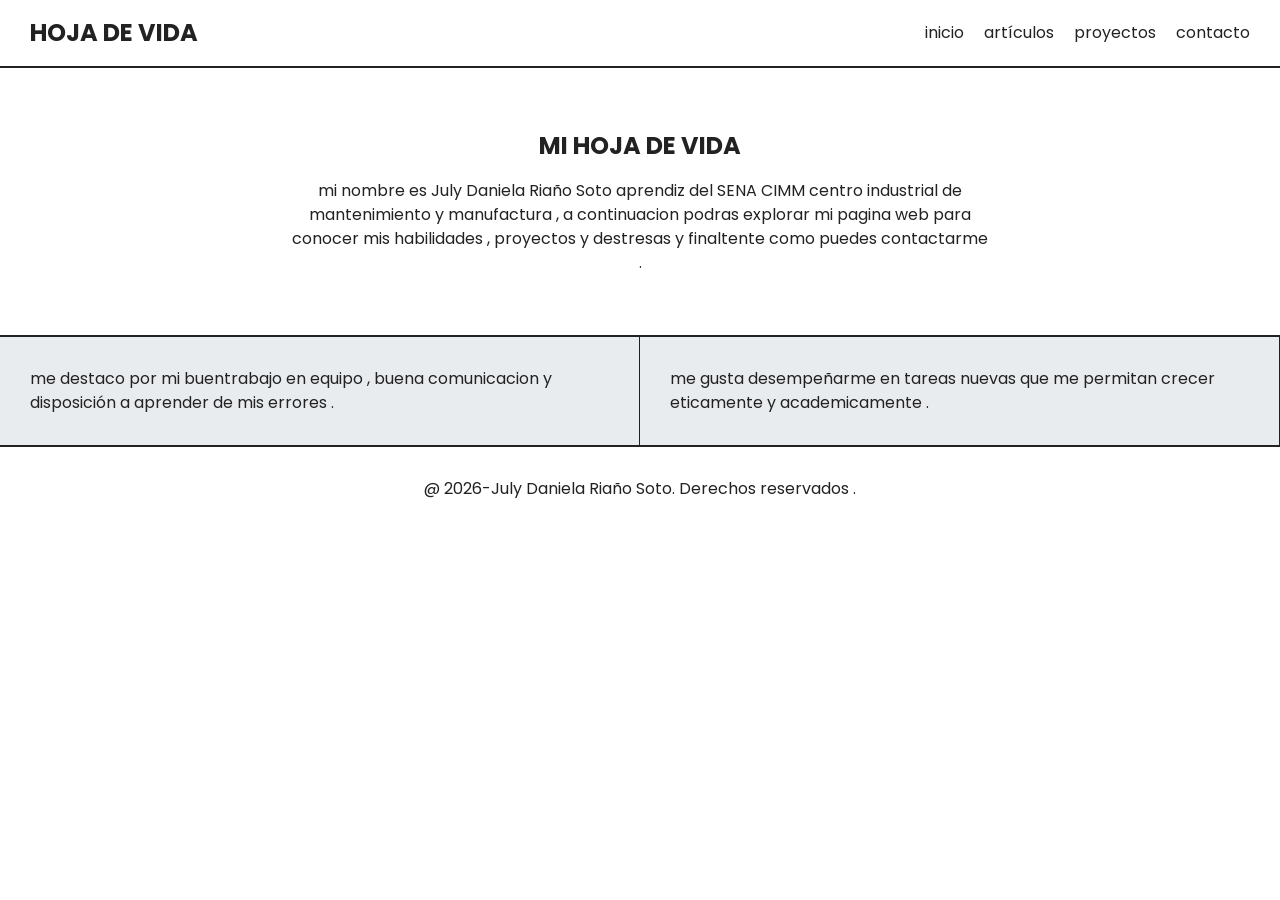
<file: index.html>
<!DOCTYPE html>
<html lang="es">

<head>
    <meta charset="UTF-8">
    <meta name="viewport" content="width=device-width, initial-scale=1.0">
    <title>Document</title>
    <meta name="author" content="Daniela Riaño Soto">
    <meta name="description"
        content="CV hoja de vida de July Daniela que contiene Inicio, Proyectos, Artículos y Contacto.">
    <meta name="robots" content="noindex,nofollow">
    <meta name="aplication name" content="CV Daniela">
    <!---------------------------------------------------->
    <meta property="og:title" content="CV Daniela Riaño">
    <meta property="og:description"
        content="CV hoja de vida de July Daniela que contiene Inicio, Proyectos, Artículos y Contacto">
    <meta property="og:image" content="imagen">
    <meta property="og:url" content="url">
    <link rel="stylesheet" href="asssets/css/inicio.css">

</head>

<body>

    <header>
        <nav>
            <h2>HOJA DE VIDA</h2>
            <ol>
                <li><a href="index.html">inicio</a></li>
                <li><a href="pages/articulos.html">artículos</a></li>
                <li><a href="pages/proyectos.html">proyectos</a></li>
                <li><a href="pages/contacto.html">contacto</a></li>
            </ol>
        </nav>
    </header>
    <!----------------------------------------->
    <main>
<section>
<h1>MI HOJA DE VIDA</h1>
<p>mi nombre es July Daniela Riaño Soto aprendiz del SENA CIMM centro industrial de 
    mantenimiento y manufactura , a continuacion podras explorar mi pagina web 
    para conocer mis habilidades , proyectos y destresas y finaltente como puedes
    contactarme . 
</p>
</section>
<article>
    me destaco por mi buentrabajo en equipo 
    , buena comunicacion y disposición a aprender de mis errores .
</article>
<article>
    me gusta desempeñarme en tareas nuevas que me permitan crecer eticamente 
    y academicamente . 
</article>
    </main>
    <!------------------------------------------------>
     <footer>
        <p>@ 2026-July Daniela Riaño Soto. Derechos reservados . </p>
    </footer>

</body>

</html>
</file>
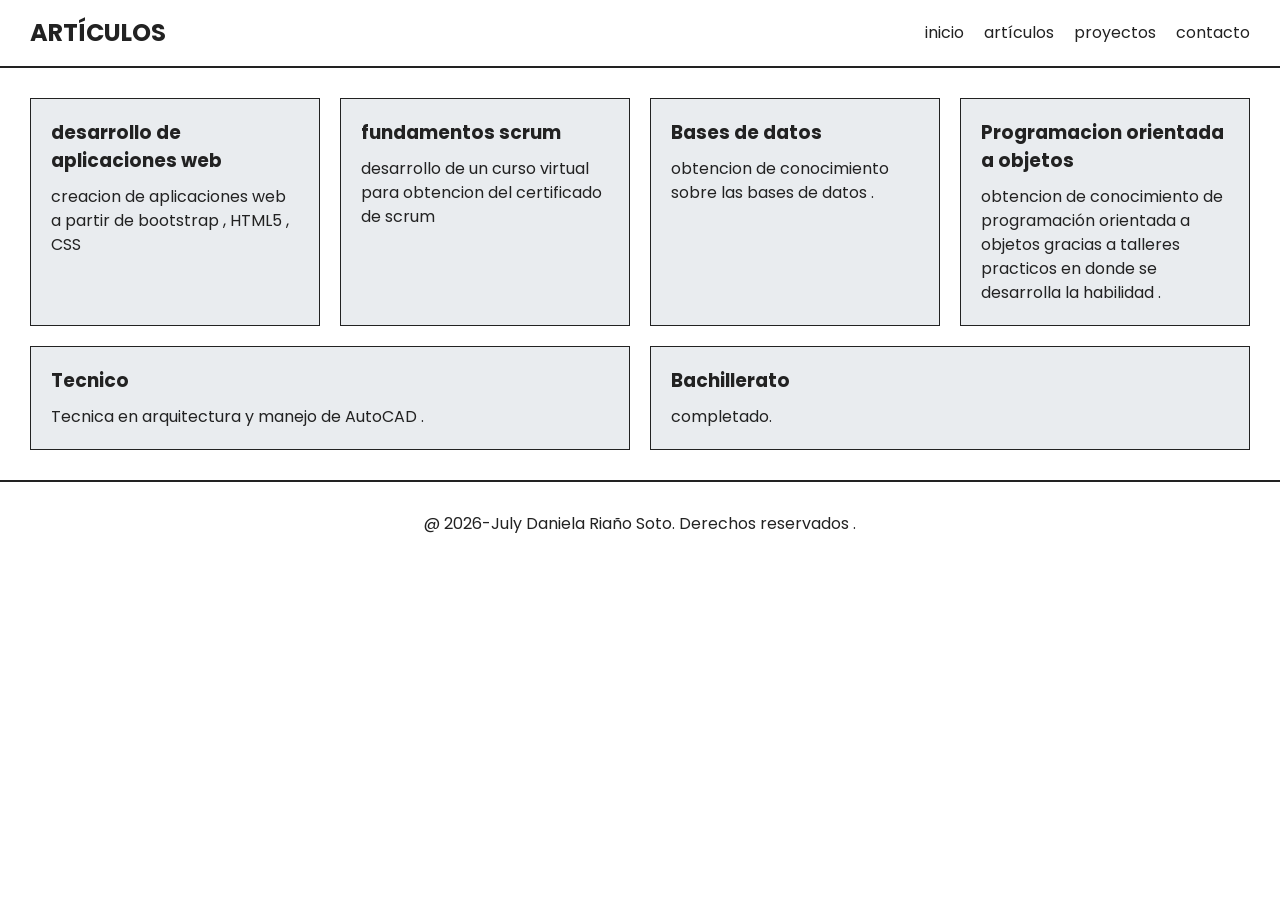
<file: pages/articulos.html>
<!DOCTYPE html>
<html lang="en">
<head>
    <meta charset="UTF-8">
    <meta name="viewport" content="width=device-width, initial-scale=1.0">
    <title>Document</title>
    <meta name="author" content="Daniela Riaño Soto">
    <meta name="description"
        content="CV hoja de vida de July Daniela que contiene Inicio, Proyectos, Artículos y Contacto.">
    <meta name="robots" content="noindex,nofollow">
    <meta name="aplication name" content="CV Daniela">
    <!---------------------------------------------------->
    <meta property="og:title" content="CV Daniela Riaño">
    <meta property="og:description"
        content="CV hoja de vida de July Daniela que contiene Inicio, Proyectos, Artículos y Contacto">
    <meta property="og:image" content="imagen">
    <meta property="og:url" content="url">
<link rel="stylesheet" href="../asssets/css/articulos.css">
</head>
<body>
     <header>
        <nav>
            <h2>ARTÍCULOS </h2>
            <ol>
        <li><a href="../index.html">inicio</a></li>
        <li><a href="articulos.html">artículos</a></li>
        <li><a href="proyectos.html">proyectos</a></li>
        <li><a href="contacto.html">contacto</a></li>
    </ol>
        </nav>
    </header>
    <!---------------------------------------------------------->
    <main>
<section>
   <h3>desarrollo de aplicaciones web</h3>
   <p>creacion de aplicaciones web a partir de bootstrap , HTML5 , CSS </p>
</section>
<section>
    <h3>fundamentos scrum </h3>
    <p>desarrollo de un curso virtual para obtencion del certificado de scrum</p>
</section>
<section>
    <h3>Bases de datos</h3>
    <p>obtencion de conocimiento sobre las bases de datos .</p>
</section>
<section>
    <h3>Programacion orientada a objetos</h3>
    <p>obtencion de conocimiento de programación orientada a objetos gracias a talleres practicos 
        en donde se desarrolla la habilidad .</p>
</section>
<section>
    <h3>Tecnico</h3>
    <p>Tecnica en arquitectura y  manejo de AutoCAD  .</p>
</section>
<section>
    <h3>Bachillerato</h3>
    <p>completado.</p>
</section>
    </main>
    <footer>
        <p>@ 2026-July Daniela Riaño Soto. Derechos reservados . </p>
    </footer>
</body>
</html>
</file>
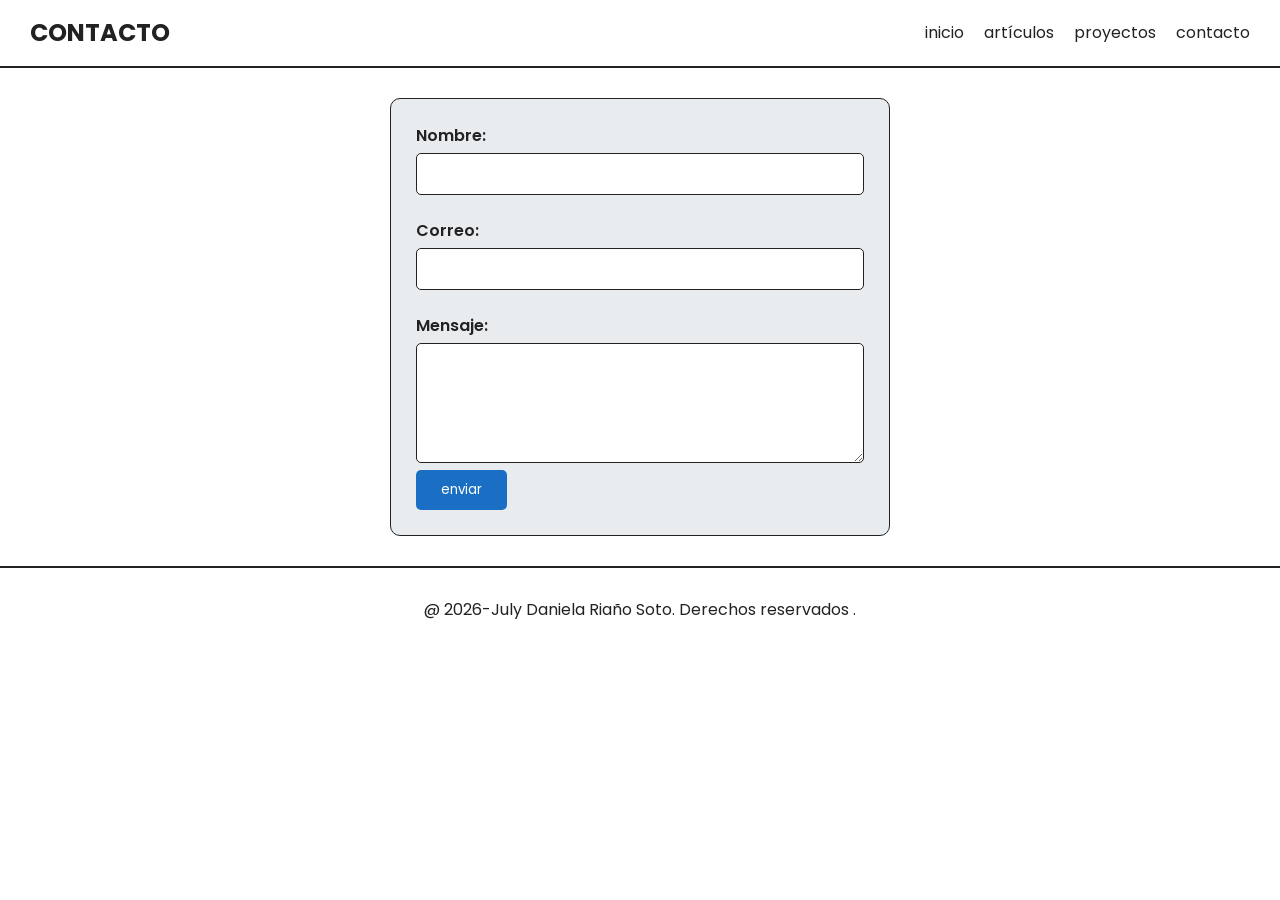
<file: pages/contacto.html>
<!DOCTYPE html>
<html lang="en">

<head>
    <meta charset="UTF-8">
    <meta name="viewport" content="width=device-width, initial-scale=1.0">
    <title>Document</title>
    <meta name="author" content="Daniela Riaño Soto">
    <meta name="description"
        content="CV hoja de vida de July Daniela que contiene Inicio, Proyectos, Artículos y Contacto.">
    <meta name="robots" content="noindex,nofollow">
    <meta name="aplication name" content="CV Daniela">
    <!---------------------------------------------------->
    <meta property="og:title" content="CV Daniela Riaño">
    <meta property="og:description"
        content="CV hoja de vida de July Daniela que contiene Inicio, Proyectos, Artículos y Contacto">
    <meta property="og:image" content="imagen">
    <meta property="og:url" content="url">
<link rel="stylesheet" href="../asssets/css/contacto.css">
</head>

<body>
    <header>
        <nav>
            <h2>CONTACTO </h2>
            <ol>
        <li><a href="../index.html">inicio</a></li>
        <li><a href="articulos.html">artículos</a></li>
        <li><a href="proyectos.html">proyectos</a></li>
        <li><a href="contacto.html">contacto</a></li>
    </ol>
        </nav>
    </header>
    <main>
        <form action="contacto.html" method="post">
            <div>
                <label for="nombre">Nombre:</label>
                <input type="text" id="nombre" name="Nombre" required>
            </div>
            <br>
            <div>
                <label for="correo">Correo:</label>
                <input type="email" id="correo" name="correo" required>
            </div>
            <br>
            <div>
                <label for="mensaje">Mensaje: </label>
                <textarea name="mensaje" id="mensaje" required></textarea>
            </div>
            <button type="submit">enviar</button>
        </form>
    </main>

     <footer>
        <p>@ 2026-July Daniela Riaño Soto. Derechos reservados . </p>
    </footer>
</body>

</html>
</file>
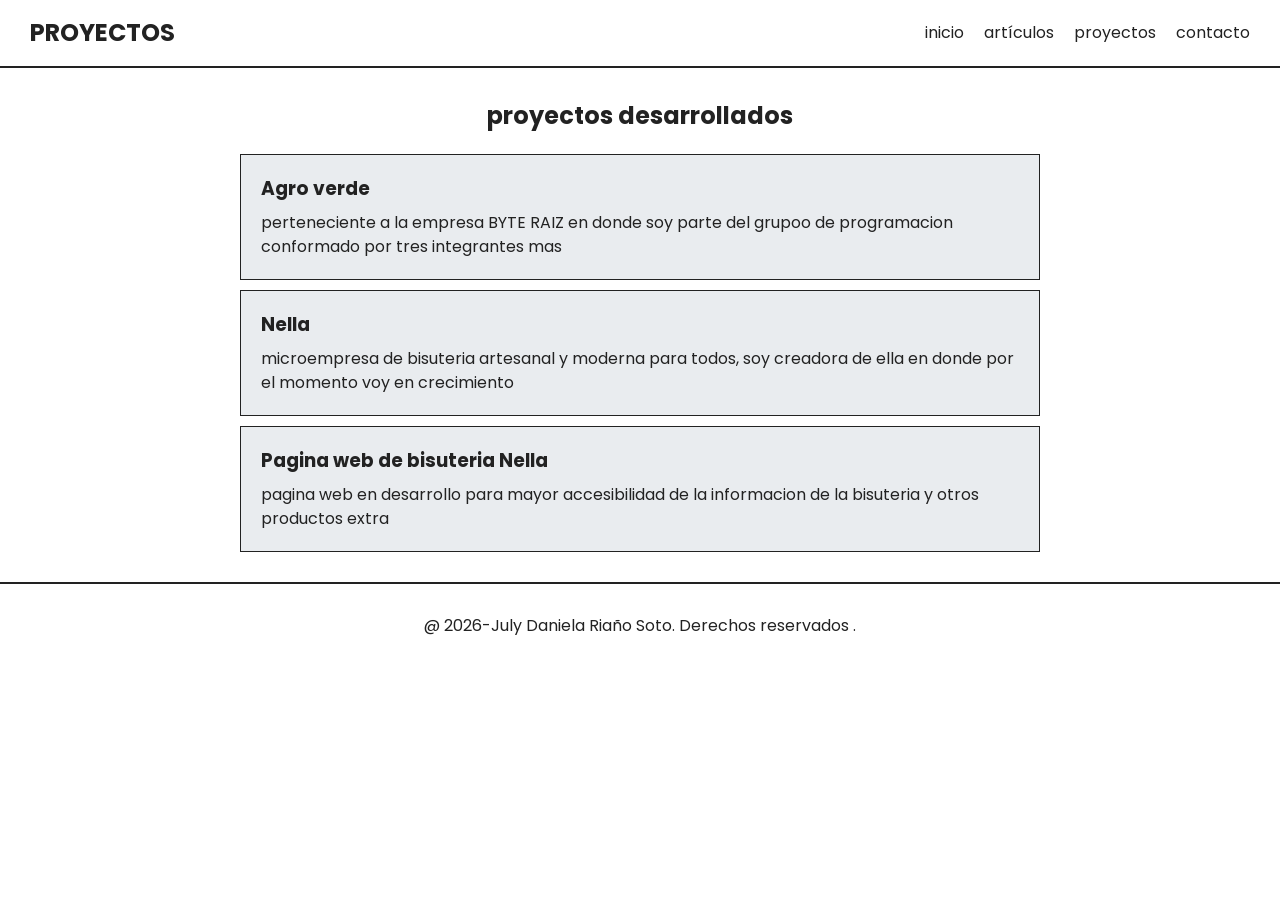
<file: pages/proyectos.html>
<!DOCTYPE html>
<html lang="en">
<head>
    <meta charset="UTF-8">
    <meta name="viewport" content="width=device-width, initial-scale=1.0">
    <title>Proyectos</title>

    <meta charset="UTF-8">
    <meta name="viewport" content="width=device-width, initial-scale=1.0">
    <title>proyectos</title>
    <meta name="author" content="Daniela Riaño Soto">
    <meta name="description"
        content="CV hoja de vida de July Daniela que contiene Inicio, Proyectos, Artículos y Contacto.">
    <meta name="robots" content="noindex,nofollow">
    <meta name="aplication name" content="CV Daniela">
    <!---------------------------------------------------->
    <meta property="og:title" content="CV Daniela Riaño">
    <meta property="og:description"
        content="CV hoja de vida de July Daniela que contiene Inicio, Proyectos, Artículos y Contacto">
    <meta property="og:image" content="imagen">
    <meta property="og:url" content="url">
<link rel="stylesheet" href="../asssets/css/proyecto.css">
</head>

<body>
    <header>
        <nav>
            <h2>PROYECTOS </h2>
             <ol>
        <li><a href="../index.html">inicio</a></li>
        <li><a href="articulos.html">artículos</a></li>
        <li><a href="proyectos.html">proyectos</a></li>
        <li><a href="contacto.html">contacto</a></li>
    </ol>
        </nav>
    </header>
    <main>
        <section>
            <h2>proyectos desarrollados</h2>
            <ul>
                <li>
                    <h3>Agro verde </h3>
                    <p>perteneciente a la empresa BYTE RAIZ en donde soy
                        parte del grupoo de
                        programacion conformado por tres integrantes mas
                    </p>
                </li>
                <li>
                    <h3>Nella</h3>
                    <p>microempresa de bisuteria artesanal y moderna para todos,
                        soy creadora de ella en donde por el
                        momento voy en crecimiento

                    </p>
                </li>
                <li>
                    <h3> Pagina web de bisuteria Nella</h3>
                    <p>pagina web en desarrollo para mayor accesibilidad de la informacion de la bisuteria y otros
                        productos extra</p>
                </li>
            </ul>
        </section>

    </main>
     <footer>
        <p>@ 2026-July Daniela Riaño Soto. Derechos reservados . </p>
    </footer>
</body>

</html>
</file>
<file: asssets/css/inicio.css>
@import url('https://fonts.googleapis.com/css2?family=Poppins:wght@400;600&display=swap');

/*  modo claro */
:root {
    --fondo: #ffffff;
    --texto: #222222;
    --caja: #e9ecef;
    --borde: #222222;
}

/* modo oscuro */
@media (prefers-color-scheme: dark) {
    :root {
        --fondo: #1e1e1e;
        --texto: #f1f1f1;
        --caja: #2e2e2e;
        --borde: #f1f1f1;
    }
}

* {
    margin: 0;
    padding: 0;
    box-sizing: border-box;
}

body {
    font-family: 'Poppins', sans-serif;
    background-color: var(--fondo);
    color: var(--texto);
    line-height: 1.5;
}

a {
    color: var(--texto);
    text-decoration: none;
}

a:hover {
    text-decoration: underline;
}

/* menu que tiene inicio , articulos , proyectos , contacto */
header {
    padding: 15px 30px;
    border-bottom: 2px solid var(--borde);
}

nav {
    display: flex;
    justify-content: space-between;
    align-items: center;
}

nav ol {
    display: flex;
    gap: 20px;
    list-style: none;
}

main {
    display: flex;
    flex-wrap: wrap;
}

/* todo el ancho ocupa el titulo */
section {
    width: 100%;
    text-align: center;
    padding: 60px 30px;
    border-bottom: 2px solid var(--borde);
}

section h1 {
    margin-bottom: 15px;
}

section p {
    max-width: 700px;
    margin: 0 auto;
}

/* las dos cajas quedan una al lado de la otra */
article {
    flex: 1;
    padding: 30px;
    background-color: var(--caja);
    border-right: 1px solid var(--borde);
}

footer {
    text-align: center;
    padding: 30px 10px;
    border-top: 2px solid var(--borde);
}

/* responsivo */
@media (max-width: 700px) {
    header {
        padding: 15px 10px;
    }

    nav {
        flex-direction: column;
        gap: 10px;
    }

    nav ol {
        gap: 12px;
    }

    section {
        padding: 30px 15px;
    }

    /* una ensima de otra */
    article {
        flex-basis: 100%;
        border-right: none;
        border-bottom: 1px solid var(--borde);
    }
}
</file>
<file: asssets/css/articulos.css>
@import url('https://fonts.googleapis.com/css2?family=Poppins:wght@400;600&display=swap');

:root {
    --fondo: #ffffff;
    --texto: #222222;
    --caja: #e9ecef;
    --borde: #222222;
}

@media (prefers-color-scheme: dark) {
    :root {
        --fondo: #1e1e1e;
        --texto: #f1f1f1;
        --caja: #2e2e2e;
        --borde: #f1f1f1;
    }
}

* {
    margin: 0;
    padding: 0;
    box-sizing: border-box;
}

body {
    font-family: 'Poppins', sans-serif;
    background-color: var(--fondo);
    color: var(--texto);
    line-height: 1.5;
}

a {
    color: var(--texto);
    text-decoration: none;
}

a:hover {
    text-decoration: underline;
}

header {
    padding: 15px 30px;
    border-bottom: 2px solid var(--borde);
}

nav {
    display: flex;
    justify-content: space-between;
    align-items: center;
}

nav ol {
    display: flex;
    gap: 20px;
    list-style: none;
}


main {
    display: flex;
    flex-wrap: wrap;
    gap: 20px;
    padding: 30px;
}

section {
    flex: 1 1 280px;
    padding: 20px;
    background-color: var(--caja);
    border: 1px solid var(--borde);
}

section h3 {
    margin-bottom: 10px;
}

footer {
    text-align: center;
    padding: 30px 10px;
    border-top: 2px solid var(--borde);
}

/* responsivo */
@media (max-width: 700px) {
    header {
        padding: 15px 10px;
    }

    nav {
        flex-direction: column;
        gap: 10px;
    }

    nav ol {
        gap: 12px;
    }

    main {
        padding: 15px;
    }

    /* una caja debajo de otra */
    section {
        flex-basis: 100%;
    }
}
</file>
<file: asssets/css/contacto.css>
@import url('https://fonts.googleapis.com/css2?family=Poppins:wght@400;600&display=swap');

:root {
    --fondo: #ffffff;
    --texto: #222222;
    --caja: #e9ecef;
    --borde: #222222;
    --boton: #1a6fc4;
}

@media (prefers-color-scheme: dark) {
    :root {
        --fondo: #1e1e1e;
        --texto: #f1f1f1;
        --caja: #2e2e2e;
        --borde: #f1f1f1;
        --boton: #6db3f2;
    }
}

* {
    margin: 0;
    padding: 0;
    box-sizing: border-box;
}

body {
    font-family: 'Poppins', sans-serif;
    background-color: var(--fondo);
    color: var(--texto);
    line-height: 1.5;
}

a {
    color: var(--texto);
    text-decoration: none;
}

a:hover {
    text-decoration: underline;
}

header {
    padding: 15px 30px;
    border-bottom: 2px solid var(--borde);
}

nav {
    display: flex;
    justify-content: space-between;
    align-items: center;
}

nav ol {
    display: flex;
    gap: 20px;
    list-style: none;
}

main {
    padding: 30px;
}

/* el formulario va centrado en una caja */
form {
    max-width: 500px;
    margin: 0 auto;
    padding: 25px;
    background-color: var(--caja);
    border: 1px solid var(--borde);
    border-radius: 10px;
}

label {
    display: block;
    margin-bottom: 5px;
    font-weight: 600;
}

input,
textarea {
    width: 100%;
    padding: 10px;
    font-family: inherit;
    background-color: var(--fondo);
    color: var(--texto);
    border: 1px solid var(--borde);
    border-radius: 5px;
}

textarea {
    height: 120px;
    resize: vertical;
}

button {
    padding: 10px 25px;
    font-family: inherit;
    background-color: var(--boton);
    color: #ffffff;
    border: none;
    border-radius: 5px;
    cursor: pointer;
}

button:hover {
    opacity: 0.85;
}

footer {
    text-align: center;
    padding: 30px 10px;
    border-top: 2px solid var(--borde);
}

/* celular */
@media (max-width: 700px) {
    header {
        padding: 15px 10px;
    }

    nav {
        flex-direction: column;
        gap: 10px;
    }

    nav ol {
        gap: 12px;
    }

    main {
        padding: 15px;
    }

    form {
        padding: 15px;
    }
}
</file>
<file: asssets/css/proyecto.css>
@import url('https://fonts.googleapis.com/css2?family=Poppins:wght@400;600&display=swap');

:root {
    --fondo: #ffffff;
    --texto: #222222;
    --caja: #e9ecef;
    --borde: #222222;
}

@media (prefers-color-scheme: dark) {
    :root {
        --fondo: #1e1e1e;
        --texto: #f1f1f1;
        --caja: #2e2e2e;
        --borde: #f1f1f1;
    }
}

* {
    margin: 0;
    padding: 0;
    box-sizing: border-box;
}

body {
    font-family: 'Poppins', sans-serif;
    background-color: var(--fondo);
    color: var(--texto);
    line-height: 1.5;
}

a {
    color: var(--texto);
    text-decoration: none;
}

a:hover {
    text-decoration: underline;
}

header {
    padding: 15px 30px;
    border-bottom: 2px solid var(--borde);
}

nav {
    display: flex;
    justify-content: space-between;
    align-items: center;
}

nav ol {
    display: flex;
    gap: 20px;
    list-style: none;
}

main {
    padding: 30px;
}

section h2 {
    text-align: center;
    margin-bottom: 20px;
}

/* proyectos cada una en su cajita*/
ul {
    list-style: none;
    display: flex;
    flex-direction: column;
    gap: 10px;
    max-width: 800px;
    margin: 0 auto;
}

ul li {
    padding: 20px;
    background-color: var(--caja);
    border: 1px solid var(--borde);
}

ul li h3 {
    margin-bottom: 8px;
}

footer {
    text-align: center;
    padding: 30px 10px;
    border-top: 2px solid var(--borde);
}

/* celular */
@media (max-width: 700px) {
    header {
        padding: 15px 10px;
    }

    nav {
        flex-direction: column;
        gap: 10px;
    }

    nav ol {
        gap: 12px;
    }

    main {
        padding: 15px;
    }
}
</file>
